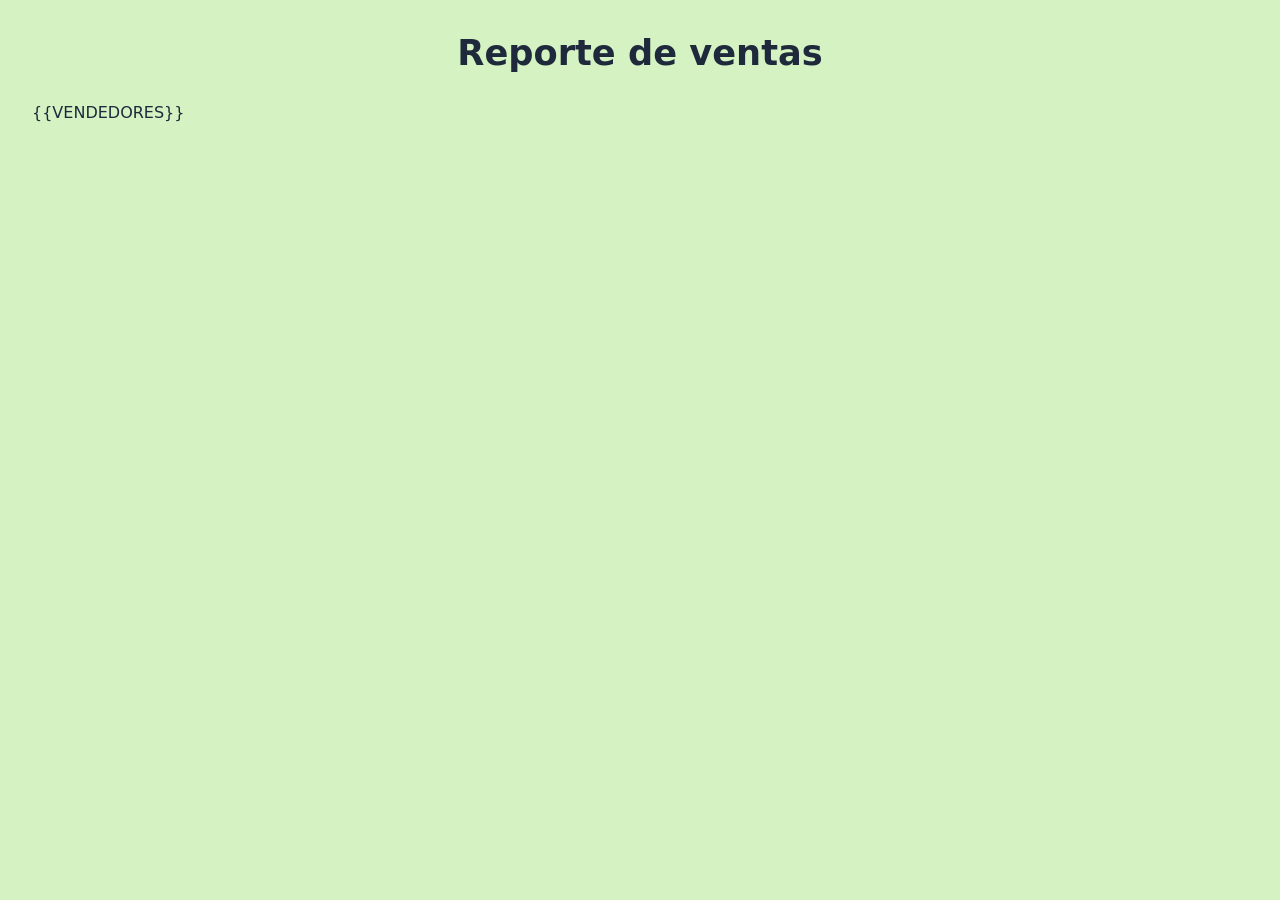
<file: Herramientas Comp. Interp. Val Result/Cls_060326/plantilla.html>
<!DOCTYPE html>
<html lang="es">
<head>
    <meta charset="UTF-8" />
    <title>Reporte de ventas</title>
    <link rel="stylesheet" href="estilos.css" />
    <meta name="viewport" content="width=device-width, initial-scale=1" />
</head>
<body>
    <h1>Reporte de ventas</h1>
    {{VENDEDORES}}
</body>
</html>
</file>
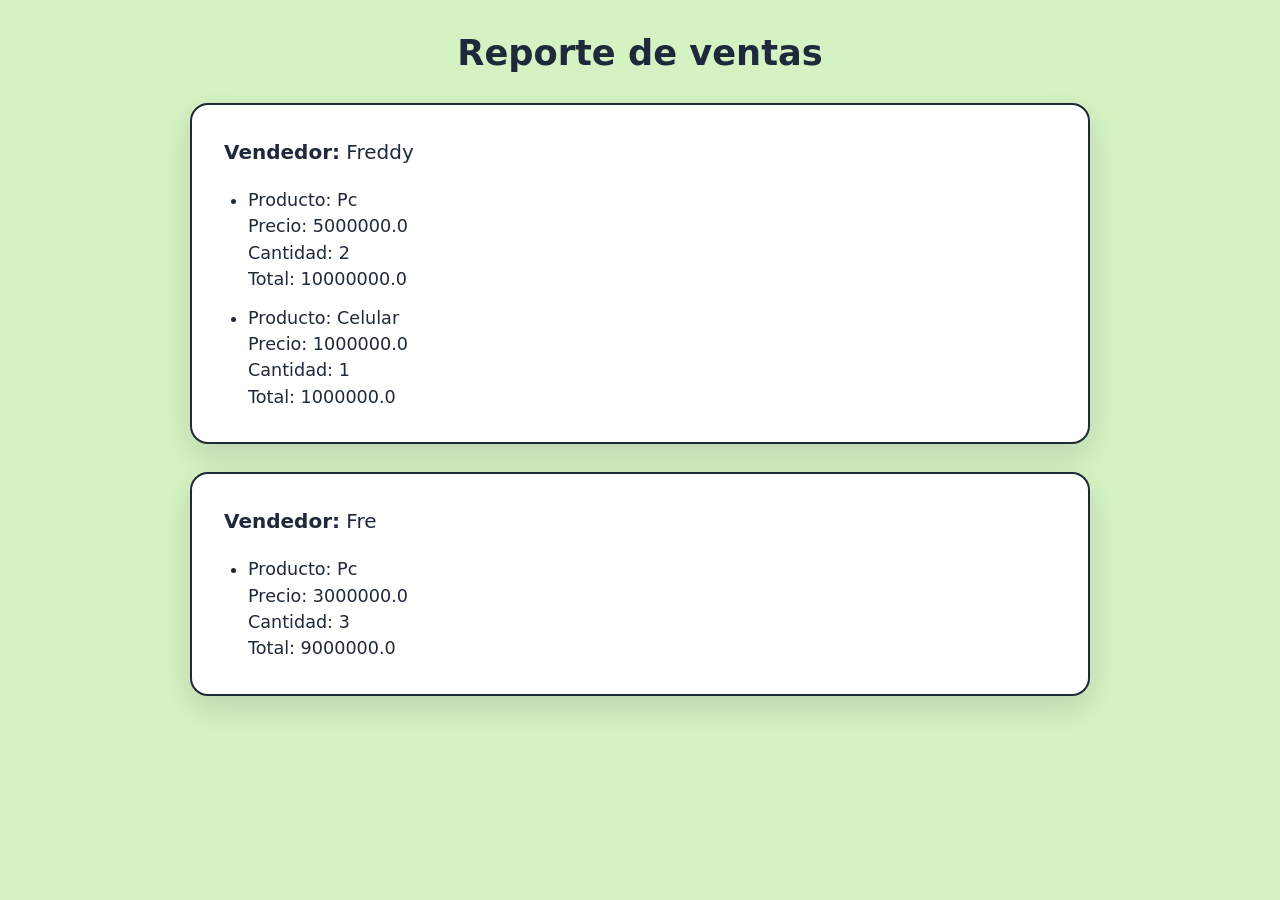
<file: Herramientas Comp. Interp. Val Result/Cls_060326/reporte_ventas.html>
<!DOCTYPE html>
<html lang="es">
<head>
    <meta charset="UTF-8" />
    <title>Reporte de ventas</title>
    <link rel="stylesheet" href="estilos.css" />
    <meta name="viewport" content="width=device-width, initial-scale=1" />
</head>
<body>
    <h1>Reporte de ventas</h1>
    
<div class="card">
    <p><strong>Vendedor:</strong> Freddy</p>

    <ul>
        <li>
        Producto: Pc <br>
        Precio: 5000000.0 <br>
        Cantidad: 2 <br>
        Total: 10000000.0 
        </li><li>
        Producto: Celular <br>
        Precio: 1000000.0 <br>
        Cantidad: 1 <br>
        Total: 1000000.0 
        </li>
    </ul>
</div>

<div class="card">
    <p><strong>Vendedor:</strong> Fre</p>

    <ul>
        <li>
        Producto: Pc <br>
        Precio: 3000000.0 <br>
        Cantidad: 3 <br>
        Total: 9000000.0 
        </li>
    </ul>
</div>

</body>
</html>
</file>
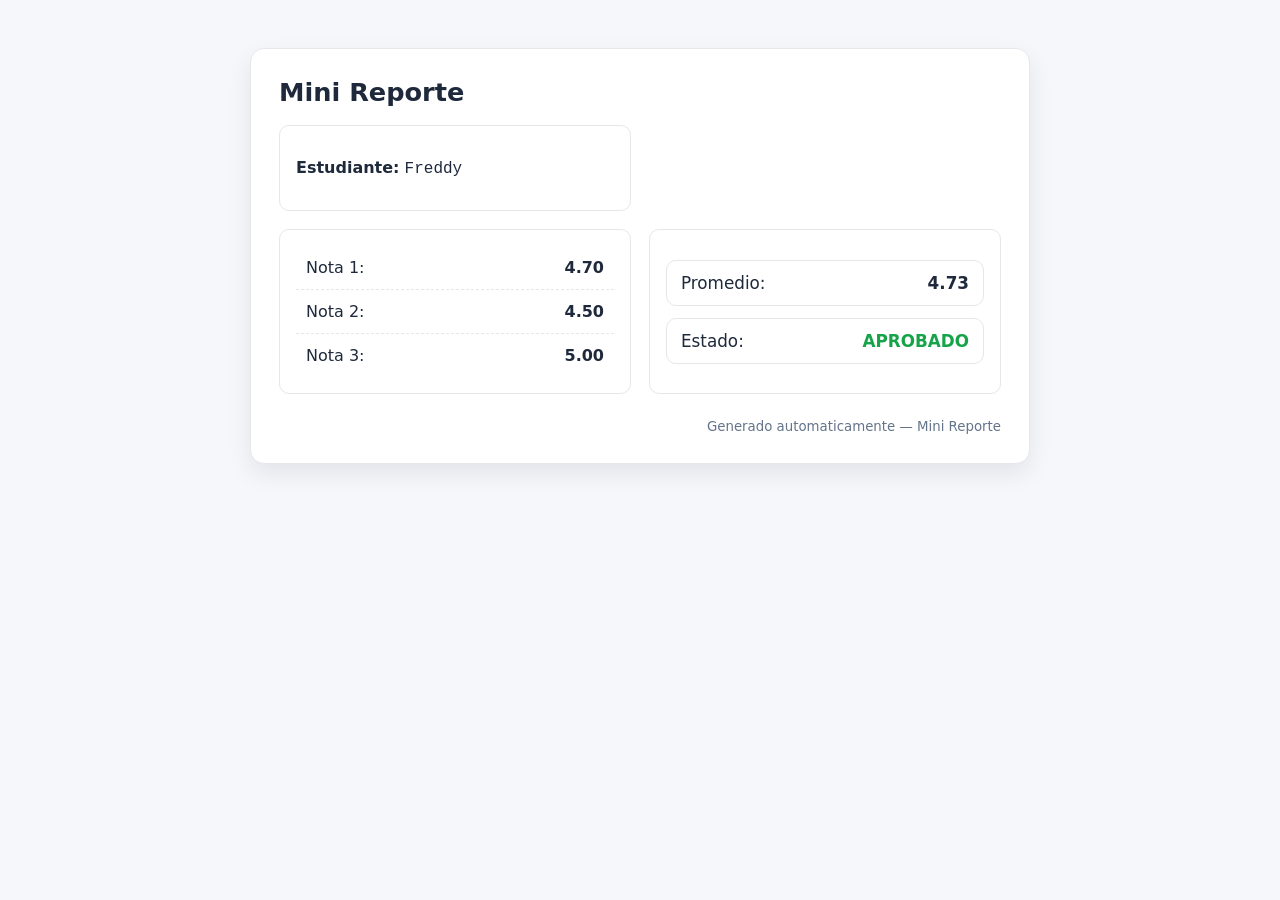
<file: Herramientas Comp. Interp. Val Result/Laboratorio2/Cls_270226/reporte.html>
<!DOCTYPE html>
<html lang="es">
<head>
    <meta charset="UTF-8" />
    <title>Reporte de Freddy</title>
    <link rel="stylesheet" href="estilos.css" />
    <meta name="viewport" content="width=device-width, initial-scale=1" />
</head>
<body>
    <main class="card">
        <h1>Mini Reporte</h1>
        <section class="row">
            <div class="col">
                <p><strong>Estudiante:</strong> <span class="mono">Freddy</span></p>
            </div>
        </section>

        <section class="row">
            <div class="col">
                <ul class="notas">
                    <li><span>Nota 1:</span> <strong>4.70</strong></li>
                    <li><span>Nota 2:</span> <strong>4.50</strong></li>
                    <li><span>Nota 3:</span> <strong>5.00</strong></li>
                </ul>
            </div>

            <div class="col resumen">
                <p><span>Promedio:</span> <strong>4.73</strong></p>
                <p class="estado ok">
                    <span>Estado:</span> <strong>APROBADO</strong>
                </p>
            </div>
        </section>

        <footer>
            <small>Generado automaticamente — Mini Reporte</small>
        </footer>
    </main>
</body>
</html>
</file>
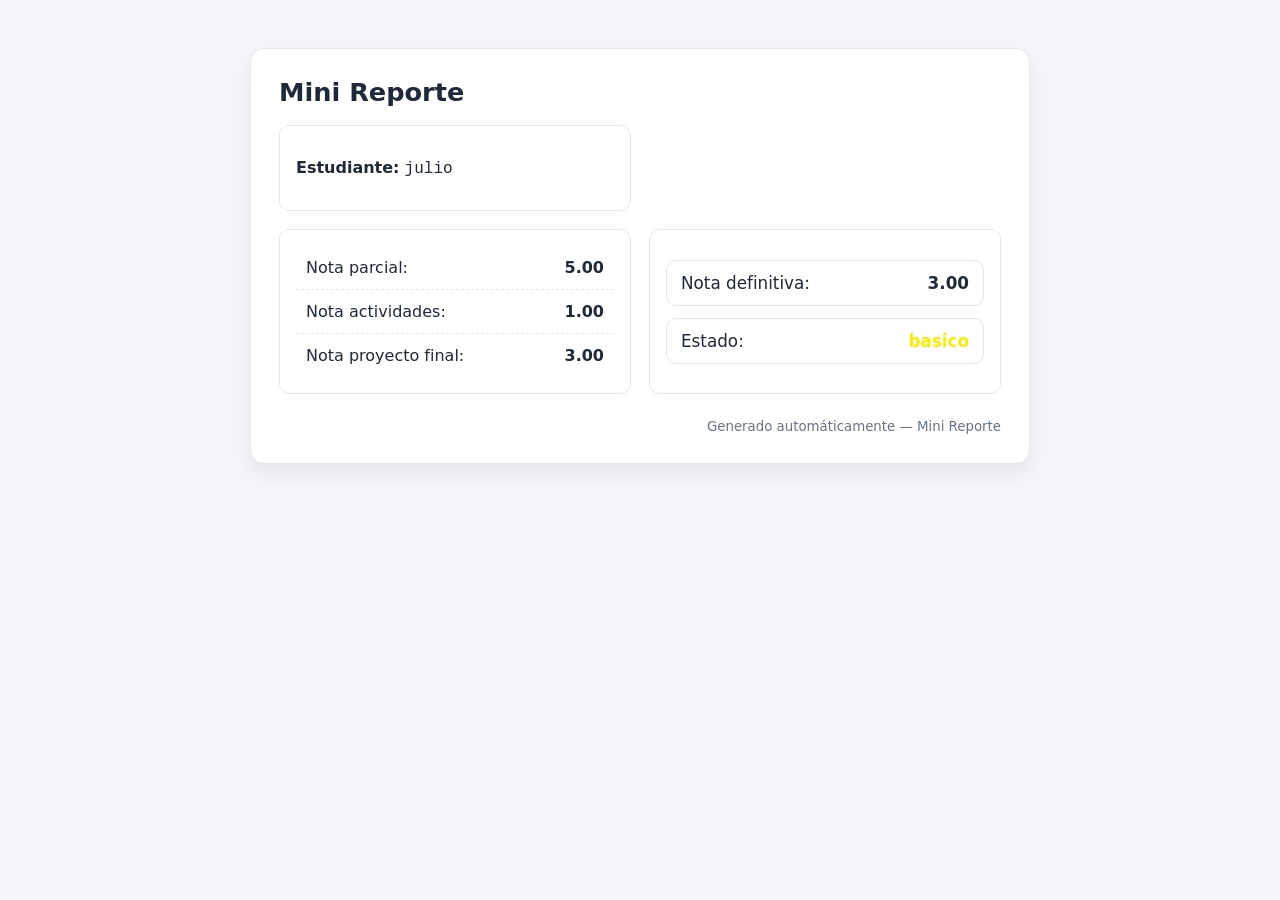
<file: Herramientas Comp. Interp. Val Result/Laboratorio2/Cls_270226/Ejercicio1/reporte.html>
<!DOCTYPE html>
<html lang="es">
<head>
    <meta charset="UTF-8" />
    <title>Reporte de julio</title>
    <link rel="stylesheet" href="estilos.css" />
    <meta name="viewport" content="width=device-width, initial-scale=1" />
</head>
<body>
    <main class="card">
        <h1>Mini Reporte</h1>
        <section class="row">
            <div class="col">
                <p><strong>Estudiante:</strong> <span class="mono">julio</span></p>
            </div>
        </section>

        <section class="row">
            <div class="col">
                <ul class="notas">
                    <li><span>Nota parcial:</span> <strong>5.00</strong></li>
                    <li><span>Nota actividades:</span> <strong>1.00</strong></li>
                    <li><span>Nota proyecto final:</span> <strong>3.00</strong></li>
                </ul>
            </div>

            <div class="col resumen">
                <p><span>Nota definitiva:</span> <strong>3.00</strong></p>
                <p class="estado regular">
                    <span>Estado:</span> <strong>basico</strong>
                </p>
            </div>
        </section>

        <footer>
            <small>Generado automáticamente — Mini Reporte</small>
        </footer>
    </main>
</body>
</html>
</file>
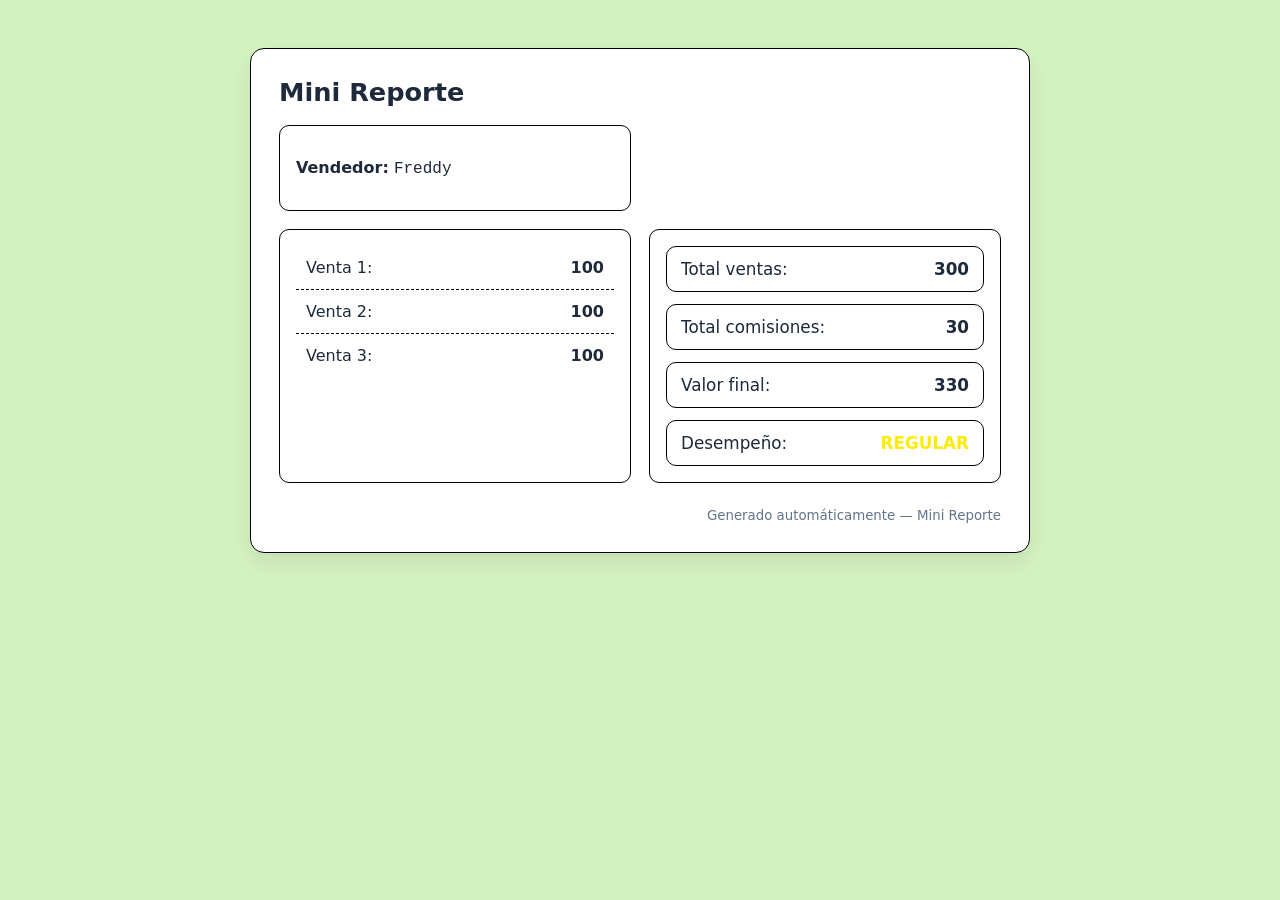
<file: Herramientas Comp. Interp. Val Result/Laboratorio2/Cls_270226/ejercicio2/reporte.html>
<!DOCTYPE html>
<html lang="es">
<head>
    <meta charset="UTF-8" />
    <title>Reporte de Freddy</title>
    <link rel="stylesheet" href="estilos.css" />
    <meta name="viewport" content="width=device-width, initial-scale=1" />
</head>
<body>
    <main class="card">
        <h1>Mini Reporte</h1>
        <section class="row">
            <div class="col">
                <p><strong>Vendedor:</strong> <span class="mono">Freddy</span></p>
            </div>
        </section>

        <section class="row">
            <div class="col">
                <ul class="notas">
                    <li><span>Venta 1:</span> <strong>100</strong></li>
                    <li><span>Venta 2:</span> <strong>100</strong></li>
                    <li><span>Venta 3:</span> <strong>100</strong></li>
                </ul>
            </div>

            <div class="col resumen">
                <p><span>Total ventas:</span> <strong>300</strong></p>
                <p><span>Total comisiones:</span> <strong>30</strong></p>
                <p><span>Valor final:</span> <strong>330</strong></p>
                <p class="estado regular">
                    <span>Desempeño:</span> <strong>REGULAR</strong>
                </p>
            </div>
        </section>

        <footer>
            <small>Generado automáticamente — Mini Reporte</small>
        </footer>
    </main>
</body>
</html>
</file>
<file: Herramientas Comp. Interp. Val Result/Cls_060326/estilos.css>
:root {
  --bg: #d5f2c2;
  --card: #ffffff;
  --text: #1e293b;
  --muted: #64748b;
  --border: #1f2937;
  --shadow: 0 12px 30px rgba(2, 6, 23, 0.12);
}

* {
  box-sizing: border-box;
}

html, body {
  margin: 0;
  padding: 0;
  background: var(--bg);
  color: var(--text);
  font-family: system-ui, -apple-system, "Segoe UI", Roboto, Helvetica, Arial, sans-serif;
}

body {
  padding: 32px;
}

h1 {
  text-align: center;
  font-size: 2.2rem;
  margin: 0 0 30px 0;
}

.card {
  width: min(900px, 95%);
  margin: 0 auto 28px auto;
  background: var(--card);
  border: 2px solid var(--border);
  border-radius: 18px;
  box-shadow: var(--shadow);
  padding: 32px;
}

.card p {
  margin: 0 0 20px 0;
  font-size: 1.25rem;
  line-height: 1.5;
}

.card strong {
  font-weight: 700;
}

.card ul {
  margin: 0;
  padding-left: 24px;
}

.card li {
  font-size: 1.1rem;
  margin-bottom: 12px;
  line-height: 1.5;
}

.card li:last-child {
  margin-bottom: 0;
}

@media (max-width: 768px) {
  body {
    padding: 18px;
  }

  h1 {
    font-size: 1.8rem;
  }

  .card {
    width: 100%;
    padding: 22px;
  }

  .card p {
    font-size: 1.1rem;
  }

  .card li {
    font-size: 1rem;
  }
}
</file>
<file: Herramientas Comp. Interp. Val Result/Laboratorio2/Cls_270226/estilos.css>
/* Paleta de colores y variables globales */
:root{
  --bg: #f5f7fb;        /* Fondo general */
  --card: #ffffff;      /* Fondo de tarjeta */
  --text: #1e293b;      /* Texto principal */
  --muted: #64748b;     /* Texto secundario */
  --ok: #16a34a;        /* Verde para aprobado */
  --bad: #dc2626;       /* Rojo para reprobado */
  --shadow: 0 10px 25px rgba(2,6,23,.08); /* Sombra suave */
  --border: #e5e7eb;    /* Bordes */
}

/* Reset básico */
*{ 
  box-sizing: border-box; 
}

html, body{
  margin: 0;
  padding: 0;
  background: var(--bg);
  color: var(--text);
  font-family: system-ui, -apple-system, "Segoe UI", Roboto, Helvetica, Arial;
}

/* Tarjeta principal */
main.card{
  max-width: 780px;
  margin: 48px auto;
  background: var(--card);
  border: 1px solid var(--border);
  border-radius: 14px;
  box-shadow: var(--shadow);
  padding: 28px;
}

/* Título principal */
h1{
  margin: 0 0 10px 0;
  font-size: 1.6rem;
}

/* Sistema de columnas */
.row{
  display: grid;
  grid-template-columns: 1fr 1fr;
  gap: 18px;
  margin-top: 18px;
}

/* Cada columna */
.col{
  background: #fff;
  border: 1px solid var(--border);
  border-radius: 10px;
  padding: 16px;
}

/* Fuente monoespaciada para el nombre */
.mono{
  font-family: ui-monospace, SFMono-Regular, Menlo, Monaco, Consolas, "Courier New", monospace;
}

/* Lista de notas */
.notas{
  list-style: none;
  padding: 0;
  margin: 0;
}

.notas li{
  display: flex;
  justify-content: space-between;
  padding: 12px 10px;
  border-bottom: 1px dashed var(--border);
}

.notas li:last-child{ 
  border-bottom: none; 
}

/* Resumen de promedio y estado */
.resumen{
  display: flex;
  flex-direction: column;
  gap: 12px;
  justify-content: center;
}

.resumen p{
  display: flex;
  align-items: center;
  justify-content: space-between;
  font-size: 1.05rem;
  margin: 0;
  padding: 12px 14px;
  border: 1px solid var(--border);
  border-radius: 10px;
}

/* Colores dinámicos según estado */
.estado.ok strong{ 
  color: var(--ok); 
}

.estado.bad strong{ 
  color: var(--bad); 
}

/* Pie de página */
footer{
  margin-top: 22px;
  text-align: right;
  color: var(--muted);
}

/* Diseño responsive: columnas en una sola */
@media (max-width: 720px){
  .row{ 
    grid-template-columns: 1fr; 
  }
}
</file>
<file: Herramientas Comp. Interp. Val Result/Laboratorio2/Cls_270226/Ejercicio1/estilos.css>
/* Paleta de colores y variables globales */
:root{
  --bg: #f5f7fb;        /* Fondo general */
  --card: #ffffff;      /* Fondo de tarjeta */
  --text: #1e293b;      /* Texto principal */
  --muted: #64748b;     /* Texto secundario */
  --ok: #16a34a;        /* Verde para aprobado */
  --bad: #dc2626;       /* Rojo para reprobado */
  --regular: #fcec03;       
  --shadow: 0 10px 25px rgba(2,6,23,.08); /* Sombra suave */
  --border: #e5e7eb;    /* Bordes */
}

/* Reset básico */
*{ 
  box-sizing: border-box; 
}

html, body{
  margin: 0;
  padding: 0;
  background: var(--bg);
  color: var(--text);
  font-family: system-ui, -apple-system, "Segoe UI", Roboto, Helvetica, Arial;
}

/* Tarjeta principal */
main.card{
  max-width: 780px;
  margin: 48px auto;
  background: var(--card);
  border: 1px solid var(--border);
  border-radius: 14px;
  box-shadow: var(--shadow);
  padding: 28px;
}

/* Título principal */
h1{
  margin: 0 0 10px 0;
  font-size: 1.6rem;
}

/* Sistema de columnas */
.row{
  display: grid;
  grid-template-columns: 1fr 1fr;
  gap: 18px;
  margin-top: 18px;
}

/* Cada columna */
.col{
  background: #fff;
  border: 1px solid var(--border);
  border-radius: 10px;
  padding: 16px;
}

/* Fuente monoespaciada para el nombre */
.mono{
  font-family: ui-monospace, SFMono-Regular, Menlo, Monaco, Consolas, "Courier New", monospace;
}

/* Lista de notas */
.notas{
  list-style: none;
  padding: 0;
  margin: 0;
}

.notas li{
  display: flex;
  justify-content: space-between;
  padding: 12px 10px;
  border-bottom: 1px dashed var(--border);
}

.notas li:last-child{ 
  border-bottom: none; 
}

/* Resumen de promedio y estado */
.resumen{
  display: flex;
  flex-direction: column;
  gap: 12px;
  justify-content: center;
}

.resumen p{
  display: flex;
  align-items: center;
  justify-content: space-between;
  font-size: 1.05rem;
  margin: 0;
  padding: 12px 14px;
  border: 1px solid var(--border);
  border-radius: 10px;
}

/* Colores dinámicos según estado */
.estado.ok strong{ 
  color: var(--ok); 
}

.estado.bad strong{ 
  color: var(--bad); 
}

.estado.regular strong{
  color: var(--regular)
}

/* Pie de página */
footer{
  margin-top: 22px;
  text-align: right;
  color: var(--muted);
}

/* Diseño responsive: columnas en una sola */
@media (max-width: 720px){
  .row{ 
    grid-template-columns: 1fr; 
  }
}
</file>
<file: Herramientas Comp. Interp. Val Result/Laboratorio2/Cls_270226/ejercicio2/estilos.css>
/* Paleta de colores y variables globales */
:root{
  --bg: #d5f2c2;        /* Fondo general */
  --card: #ffffff;      /* Fondo de tarjeta */
  --text: #1e293b;      /* Texto principal */
  --muted: #64748b;     /* Texto secundario */
  --ok: #16a34a;        /* Verde para aprobado */
  --regular: #fcec03;       
  --shadow: 0 10px 25px rgba(2,6,23,.08); /* Sombra suave */
  --border: black;    /* Bordes */
}

/* Reset básico */
*{ 
  box-sizing: border-box; 
}

html, body{
  margin: 0;
  padding: 0;
  background: var(--bg);
  color: var(--text);
  font-family: system-ui, -apple-system, "Segoe UI", Roboto, Helvetica, Arial;
}

/* Tarjeta principal */
main.card{
  max-width: 780px;
  margin: 48px auto;
  background: var(--card);
  border: 1px solid var(--border);
  border-radius: 14px;
  box-shadow: var(--shadow);
  padding: 28px;
}

/* Título principal */
h1{
  margin: 0 0 10px 0;
  font-size: 1.6rem;
}

/* Sistema de columnas */
.row{
  display: grid;
  grid-template-columns: 1fr 1fr;
  gap: 18px;
  margin-top: 18px;
}

/* Cada columna */
.col{
  background: #fff;
  border: 1px solid var(--border);
  border-radius: 10px;
  padding: 16px;
}

/* Fuente monoespaciada para el nombre */
.mono{
  font-family: ui-monospace, SFMono-Regular, Menlo, Monaco, Consolas, "Courier New", monospace;
}

/* Lista de notas */
.notas{
  list-style: none;
  padding: 0;
  margin: 0;
}

.notas li{
  display: flex;
  justify-content: space-between;
  padding: 12px 10px;
  border-bottom: 1px dashed var(--border);
}

.notas li:last-child{ 
  border-bottom: none; 
}

/* Resumen de promedio y estado */
.resumen{
  display: flex;
  flex-direction: column;
  gap: 12px;
  justify-content: center;
}

.resumen p{
  display: flex;
  align-items: center;
  justify-content: space-between;
  font-size: 1.05rem;
  margin: 0;
  padding: 12px 14px;
  border: 1px solid var(--border);
  border-radius: 10px;
}

/* Colores dinámicos según estado */
.estado.ok strong{ 
  color: var(--ok); 
}

.estado.bad strong{ 
  color: var(--bad); 
}

.estado.regular strong{
  color: var(--regular)
}

/* Pie de página */
footer{
  margin-top: 22px;
  text-align: right;
  color: var(--muted);
}

/* Diseño responsive: columnas en una sola */
@media (max-width: 720px){
  .row{ 
    grid-template-columns: 1fr; 
  }
}
</file>
